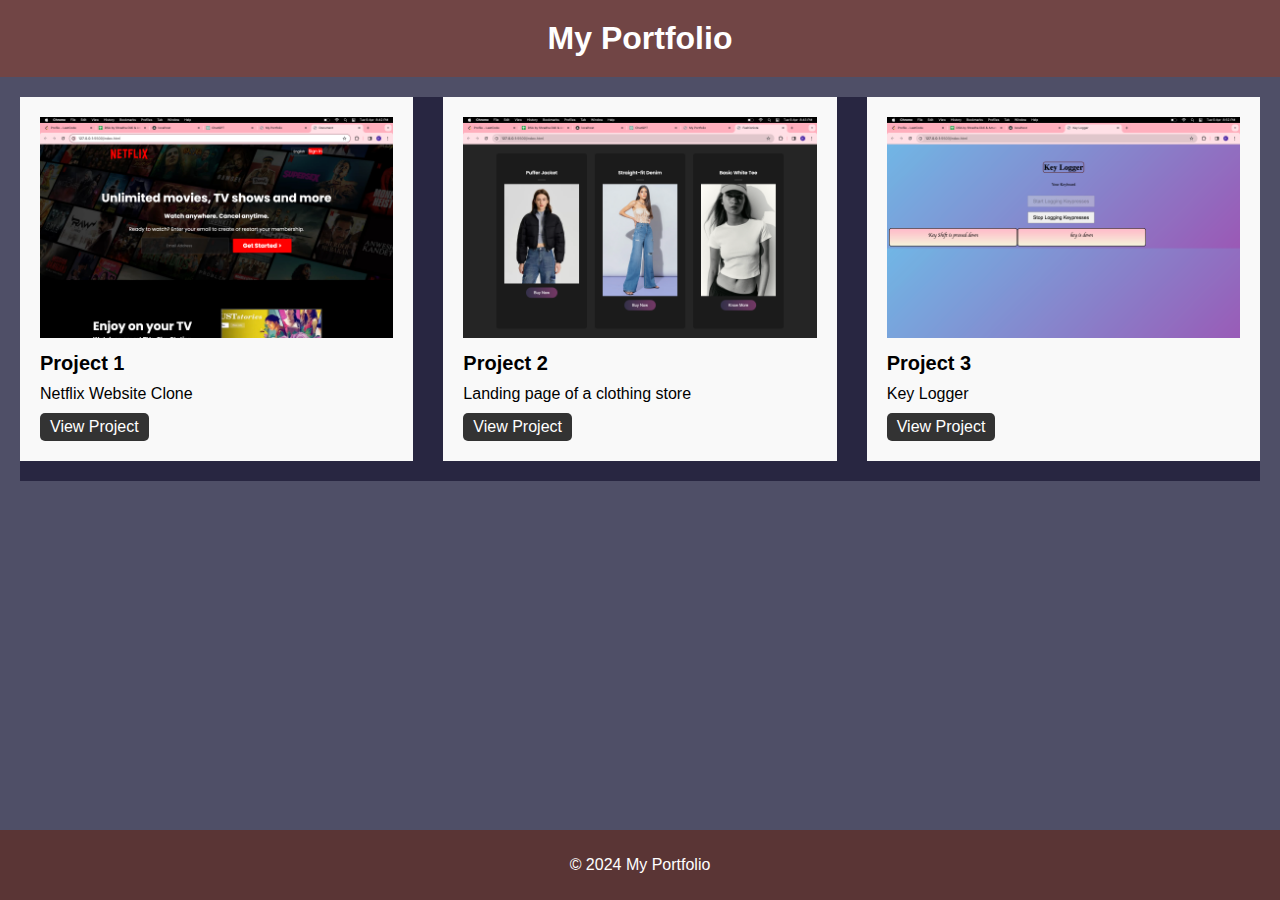
<file: project.html>
<!DOCTYPE html>
<html lang="en">
<head>
    <meta charset="UTF-8">
    <meta name="viewport" content="width=device-width, initial-scale=1.0">
    <title>My Portfolio</title>
    <link rel="stylesheet" href="project.css">
</head>
<body>
    <header>
        <h1>My Portfolio</h1>
    </header>
    <main>
        <section class="projects">
            <div class="project">
                <img src="Screenshot 2024-04-09 at 8.42.30 PM.png" alt="Project 1">
                <h2>Project 1</h2>
                <p>Netflix Website Clone</p>
                <a href="http://127.0.0.1:5502/index.html">View Project</a>
            </div>
            <div class="project">
                <img src="Screenshot 2024-04-09 at 8.43.44 PM.png" alt="Project 2">
                <h2>Project 2</h2>
                <p>Landing page of a clothing store</p>
                <a href="http://127.0.0.1:5500/index.html">View Project</a>
            </div>
            <div class="project">
                <img src="Screenshot 2024-04-09 at 8.52.13 PM.png" alt="Project 1">
                <h2>Project 3</h2>
                <p>Key Logger</p>
                <a href="http://127.0.0.1:5503/index.html">View Project</a>
            </div>
        </section>
    </main>
    <footer>
        <p>&copy; 2024 My Portfolio</p>
    </footer>
</body>
</html>
</file>
<file: project.css>
body {
    font-family: Arial, sans-serif;
    margin: 0;
    padding: 0;
    background-color: rgb(79, 79, 103);
}

header {
    background-color: #714545;
    color: #fff;
    text-align: center;
    padding: 20px 0;
}

h1 {
    margin: 0;
}

main {
    padding: 20px;
}

.projects {
    display: flex;
    flex-wrap: wrap;
    justify-content: space-between;
    background-color: #282641;
}

.project {
    width: calc(33.33% - 20px);
    margin-bottom: 20px;
    background-color: #f9f9f9;
    padding: 20px;
    box-sizing: border-box;
}

.project img {
    width: 100%;
    height: auto;
    margin-bottom: 10px;
    
}

.project h2 {
    font-size: 20px;
    margin: 0 0 10px;
}

.project p {
    margin: 0;
}

.project a {
    display: inline-block;
    background-color: #333;
    color: #fff;
    text-decoration: none;
    padding: 5px 10px;
    border-radius: 5px;
    margin-top: 10px;
}

.project a:hover {
    background-color: #555;
}

footer {
    background-color: #5a3535;
    color: #fff;
    text-align: center;
    padding: 10px 0;
    position: fixed;
    bottom: 0;
    width: 100%;
}
</file>
